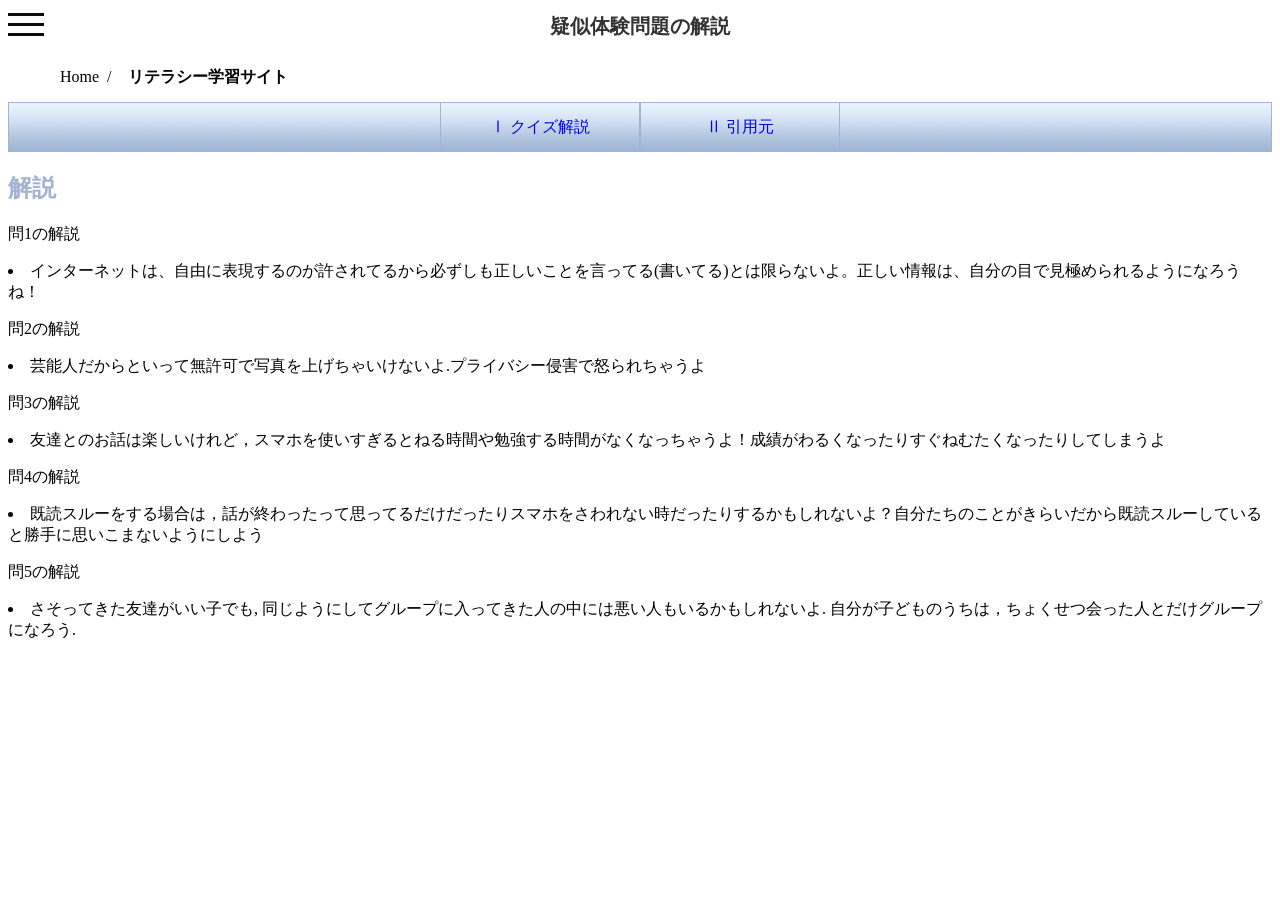
<file: index.html>
<!DOCTYPE html>
<html lang="Ja">
<head>
    <meta charset="UTF-8">
    <meta http-equiv="X-UA-Compatible" content="IE=edge">
    <meta name="viewport" content="width=device-width, initial-scale=1.0">
    <link rel="stylesheet" href="CSS/style.css">
    <title>情報リテラシー解説サイト</title>
</head>
<body>
        <div class="h-menu">
            <h1>疑似体験問題の解説</h1>
            <input id="h-menu_checkbox" class="h-menuCheckbox" type="checkbox">
            <label class="h-menu_icon" for="h-menu_checkbox"><span class="hamburger-icon"></span></label>
            <label id="h-menu_black" class="h-menuCheckbox" for="h-menu_checkbox"></label>
            <div id="h-menu_content">
            <ul>
                <li><img src="mamorukun.png" width="480" height="420"></li>
                <div class="mamorukun">
                    <li>情報リテラシー向上Bot</li>
                    <li>「まもるくん」</li>
                    <li>「教育＊tech」チームMJ</li>
                </div>
            </ul>
        </div>
        <p1>Home &nbsp;/&nbsp;&nbsp;&nbsp;&nbsp;<span class="change">リテラシー学習サイト      </span></p1>
        <div class="ULMenuBarFrame">
            <ul class="ULMenuBar">
                <li class="MenuItem"><a class="MenuItemButtonLinkText" href="commentary2.html">Ⅰ クイズ解説</a></li>
                <li class="MenuItem"><a class="MenuItemButtonLinkText" href="https://ssl.net-literacy.org/">Ⅱ 引用元</a></li>
            </ul>
        </div>
        <div class="com">
            <h2>解説</h2>
                <p id="tabcontrol">
                    <p>問1の解説</p>
                    <li>インターネットは、自由に表現するのが許されてるから必ずしも正しいことを言ってる(書いてる)とは限らないよ。正しい情報は、自分の目で見極められるようになろうね！</li>
                    <p>問2の解説</p>
                    <li>芸能人だからといって無許可で写真を上げちゃいけないよ.プライバシー侵害で怒られちゃうよ</li>
                    <p>問3の解説</p>
                    <li>友達とのお話は楽しいけれど，スマホを使いすぎるとねる時間や勉強する時間がなくなっちゃうよ！成績がわるくなったりすぐねむたくなったりしてしまうよ</li>
                    <p>問4の解説</p>
                    <li>既読スルーをする場合は，話が終わったって思ってるだけだったりスマホをさわれない時だったりするかもしれないよ？自分たちのことがきらいだから既読スルーしていると勝手に思いこまないようにしよう</li>
                    <p>問5の解説</p>
                    <li>さそってきた友達がいい子でも, 同じようにしてグループに入ってきた人の中には悪い人もいるかもしれないよ. 自分が子どものうちは，ちょくせつ会った人とだけグループになろう.</li>
                </p>
        </div>
</body>
</html>
</file>
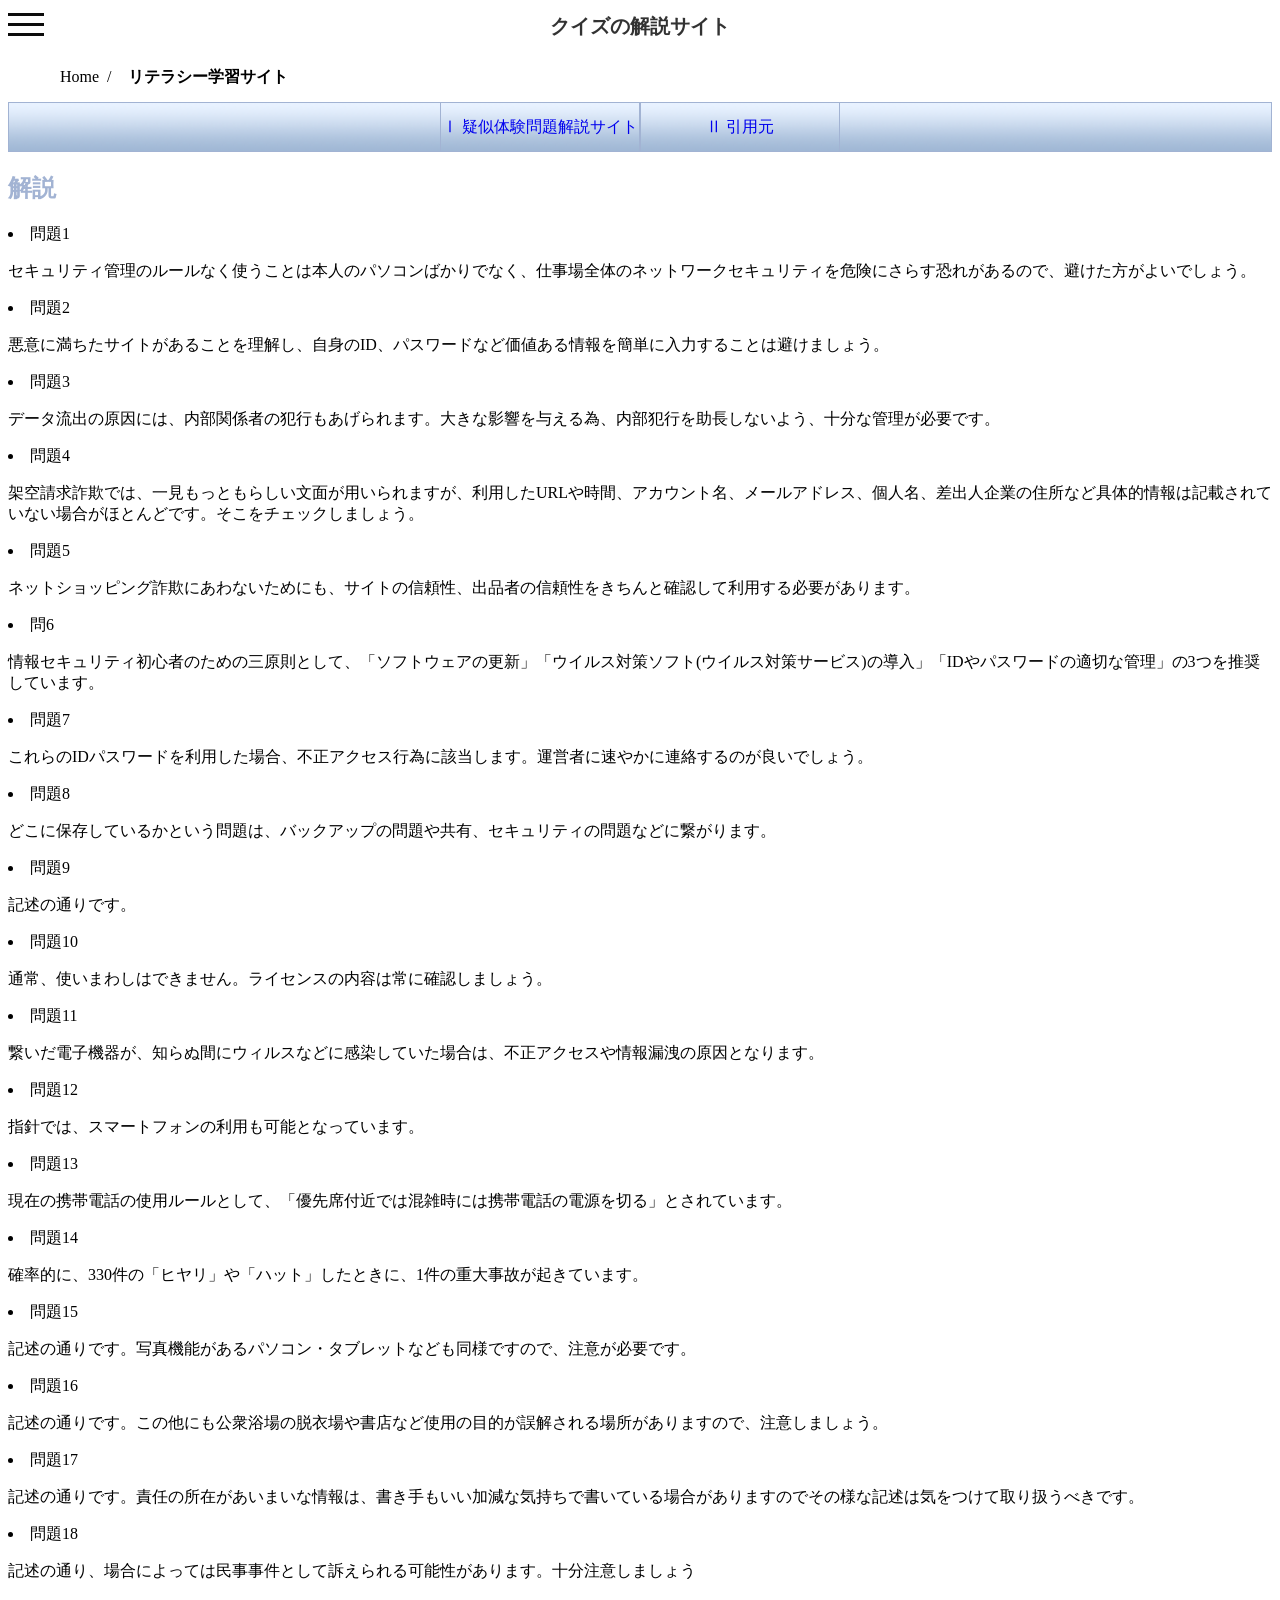
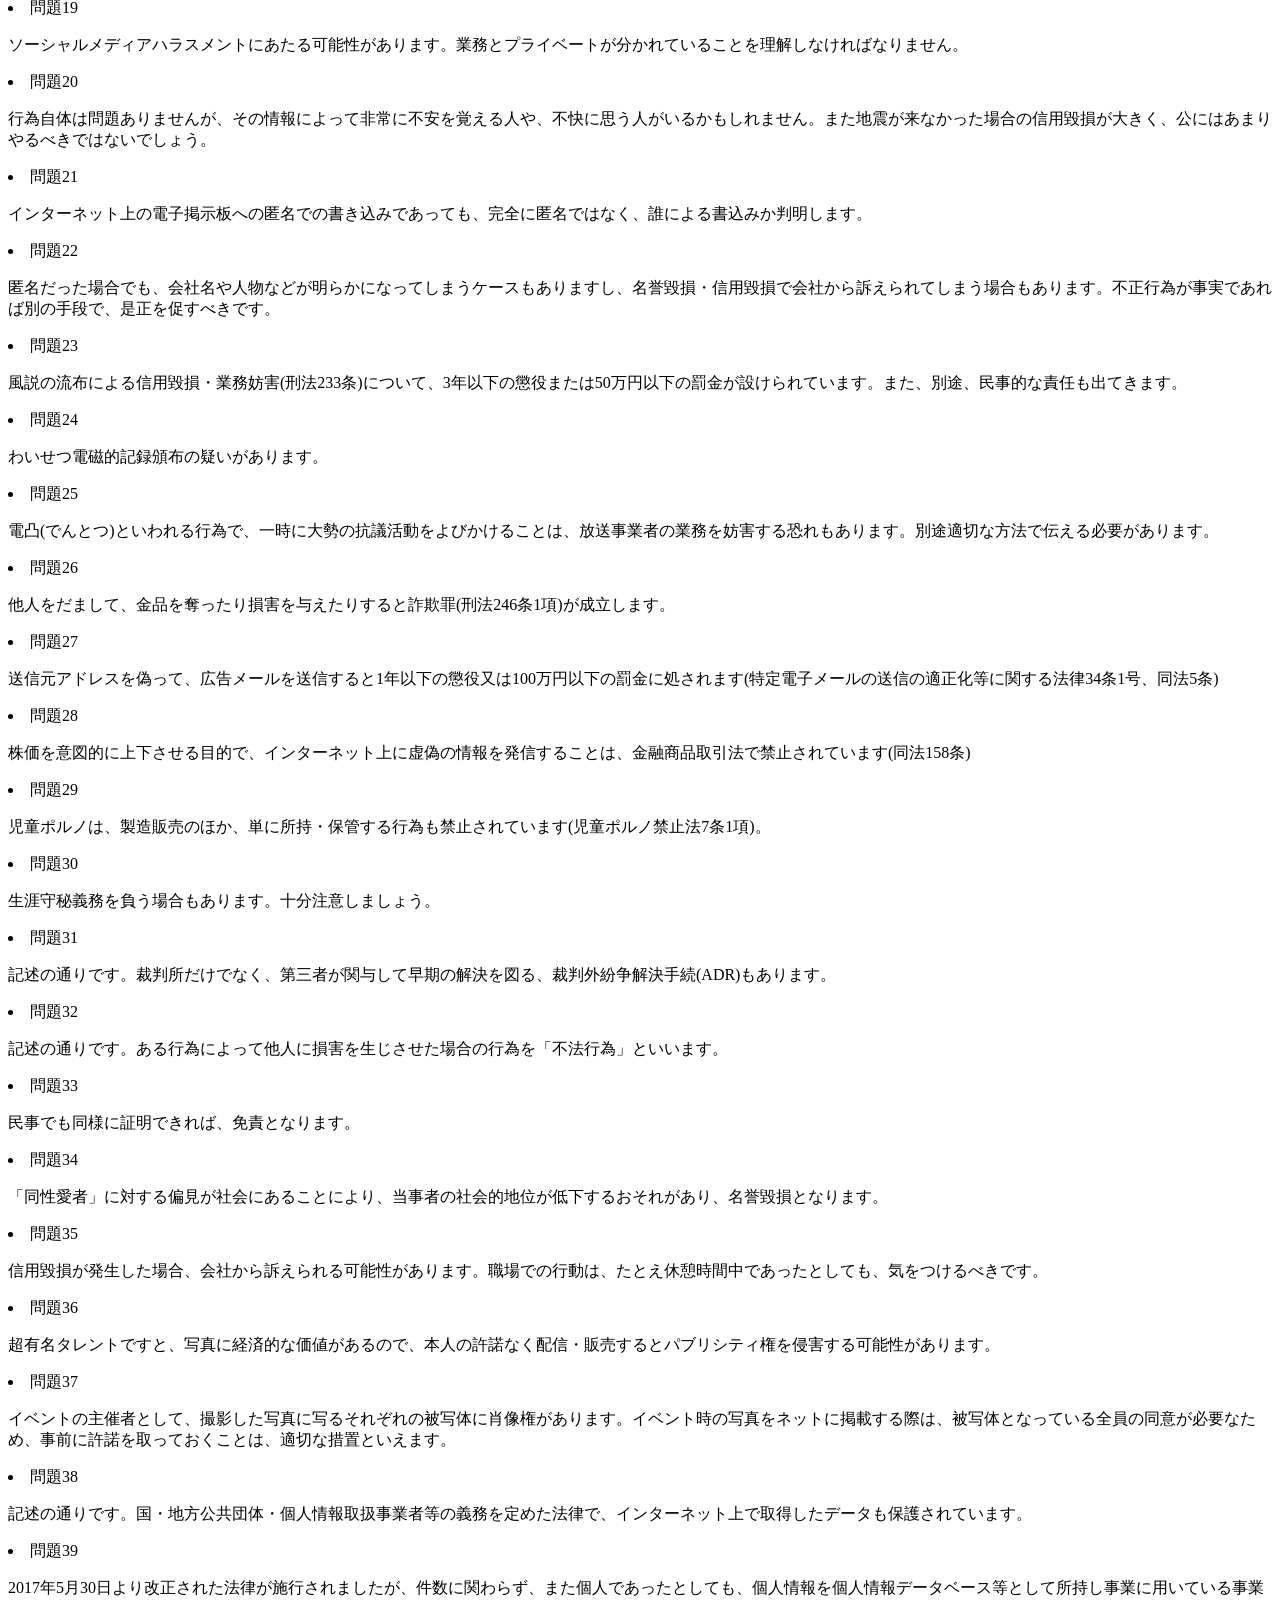
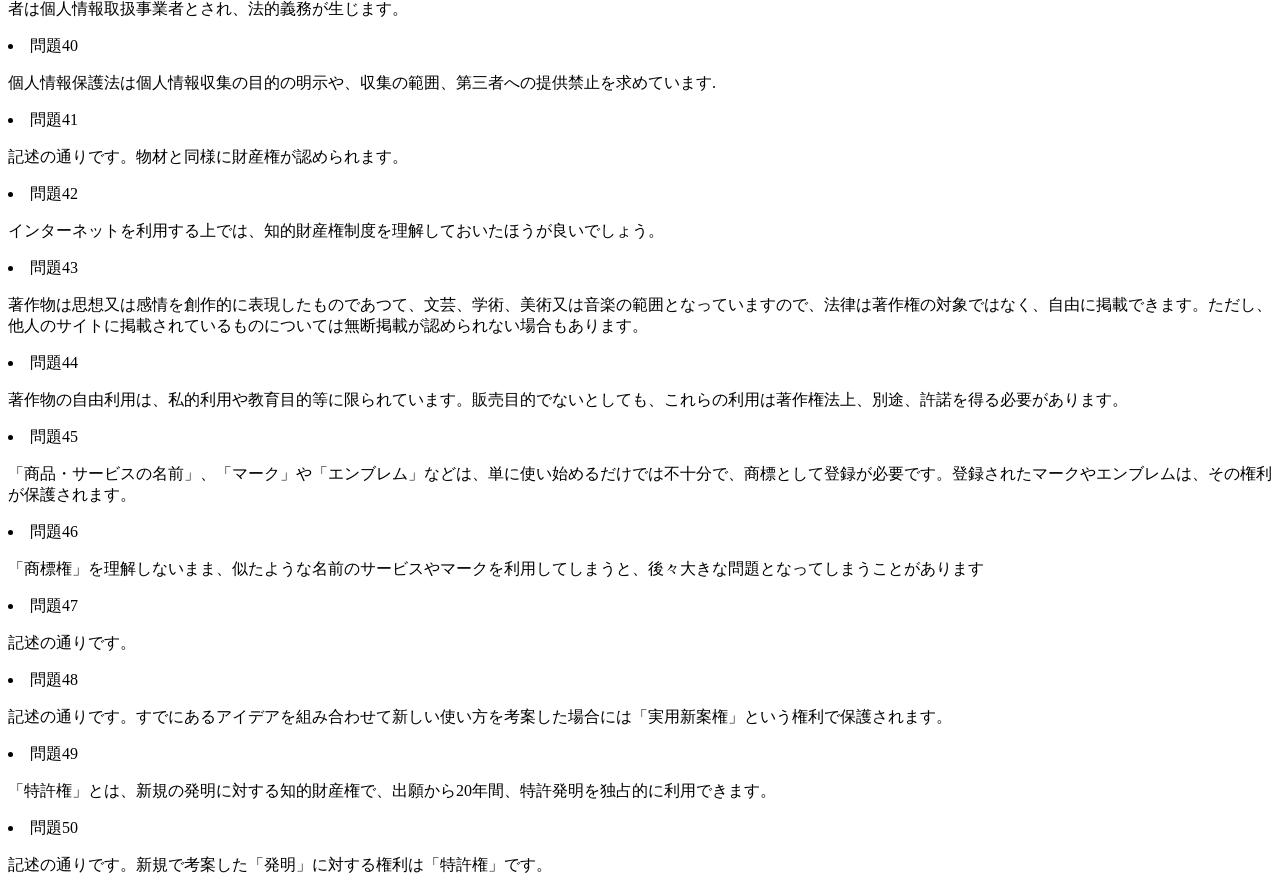
<file: commentary2.html>
<!DOCTYPE html>
<html lang="Ja">
<head>
    <meta charset="UTF-8">
    <meta http-equiv="X-UA-Compatible" content="IE=edge">
    <meta name="viewport" content="width=device-width, initial-scale=1.0">
    <link rel="stylesheet" href="CSS/style.css">
    <title>情報リテラシー解説サイト</title>
</head>
<body>
        <div class="h-menu">
            <h1>クイズの解説サイト</h1>
            <input id="h-menu_checkbox" class="h-menuCheckbox" type="checkbox">
            <label class="h-menu_icon" for="h-menu_checkbox"><span class="hamburger-icon"></span></label>
            <label id="h-menu_black" class="h-menuCheckbox" for="h-menu_checkbox"></label>
            <div id="h-menu_content">
            <ul>
                <li><img src="mamorukun.png" width="480" height="420"></li>
                <div class="mamorukun">
                    <li>情報リテラシー向上Bot</li>
                    <li>「まもるくん」</li>
                    <li>「教育*tech」チームMJ</li>
                </div>
            </ul>
        </div>
        <p1>Home  &nbsp;/&nbsp;&nbsp;&nbsp;&nbsp;<span class="change">リテラシー学習サイト          </span></p1>
        <div class="ULMenuBarFrame">
            <ul class="ULMenuBar">
                <li class="MenuItem"><a class="MenuItemButtonLinkText" href="index.html">Ⅰ 疑似体験問題解説サイト</a></li>
                <li class="MenuItem"><a class="MenuItemButtonLinkText" href="https://ssl.net-literacy.org/">Ⅱ 引用元</a></li>
            </ul>
        </div>
        <div class="com">
            <h2>解説</h2>
                <p id="tabcontrol">
                    <li>問題1</li>
                    <p>セキュリティ管理のルールなく使うことは本人のパソコンばかりでなく、仕事場全体のネットワークセキュリティを危険にさらす恐れがあるので、避けた方がよいでしょう。</p>
                    <li>問題2</li>
                    <p>悪意に満ちたサイトがあることを理解し、自身のID、パスワードなど価値ある情報を簡単に入力することは避けましょう。</p>
                    <li>問題3</li>
                    <p>データ流出の原因には、内部関係者の犯行もあげられます。大きな影響を与える為、内部犯行を助長しないよう、十分な管理が必要です。</p>
                    <li>問題4</li>
                    <p>架空請求詐欺では、一見もっともらしい文面が用いられますが、利用したURLや時間、アカウント名、メールアドレス、個人名、差出人企業の住所など具体的情報は記載されていない場合がほとんどです。そこをチェックしましょう。</p>
                    <li>問題5</li>
                    <p>ネットショッピング詐欺にあわないためにも、サイトの信頼性、出品者の信頼性をきちんと確認して利用する必要があります。</p>
                    <li>問6</li>
                    <p>情報セキュリティ初心者のための三原則として、「ソフトウェアの更新」「ウイルス対策ソフト(ウイルス対策サービス)の導入」「IDやパスワードの適切な管理」の3つを推奨しています。</p>
                    <li>問題7</li>
                    <p>これらのIDパスワードを利用した場合、不正アクセス行為に該当します。運営者に速やかに連絡するのが良いでしょう。</p>
                    <li>問題8</li>
                    <p>どこに保存しているかという問題は、バックアップの問題や共有、セキュリティの問題などに繋がります。</p>
                    <li>問題9</li>
                    <p>記述の通りです。</p>
                    <li>問題10</li>
                    <p>通常、使いまわしはできません。ライセンスの内容は常に確認しましょう。</p>
                    <li>問題11</li>
                    <p>繋いだ電子機器が、知らぬ間にウィルスなどに感染していた場合は、不正アクセスや情報漏洩の原因となります。</p>
                    <li>問題12</li>
                    <p>指針では、スマートフォンの利用も可能となっています。</p>
                    <li>問題13</li>
                    <p>現在の携帯電話の使用ルールとして、「優先席付近では混雑時には携帯電話の電源を切る」とされています。</p>
                    <li>問題14</li>
                    <p>確率的に、330件の「ヒヤリ」や「ハット」したときに、1件の重大事故が起きています。</p>
                    <li>問題15</li>
                    <p>記述の通りです。写真機能があるパソコン・タブレットなども同様ですので、注意が必要です。</p>
                    <li>問題16</li>
                    <p>記述の通りです。この他にも公衆浴場の脱衣場や書店など使用の目的が誤解される場所がありますので、注意しましょう。</p>
                    <li>問題17</li>
                    <p>記述の通りです。責任の所在があいまいな情報は、書き手もいい加減な気持ちで書いている場合がありますのでその様な記述は気をつけて取り扱うべきです。</p>
                    <li>問題18</li>
                    <p>記述の通り、場合によっては民事事件として訴えられる可能性があります。十分注意しましょう</p>
                    <li>問題19</li>
                    <p>ソーシャルメディアハラスメントにあたる可能性があります。業務とプライベートが分かれていることを理解しなければなりません。</p>
                    <li>問題20</li>
                    <p>行為自体は問題ありませんが、その情報によって非常に不安を覚える人や、不快に思う人がいるかもしれません。また地震が来なかった場合の信用毀損が大きく、公にはあまりやるべきではないでしょう。</p>
                    <li>問題21</li>
                    <p>インターネット上の電子掲示板への匿名での書き込みであっても、完全に匿名ではなく、誰による書込みか判明します。</p>
                    <li>問題22</li>
                    <p>匿名だった場合でも、会社名や人物などが明らかになってしまうケースもありますし、名誉毀損・信用毀損で会社から訴えられてしまう場合もあります。不正行為が事実であれば別の手段で、是正を促すべきです。</p>
                    <li>問題23</li>
                    <p>風説の流布による信用毀損・業務妨害(刑法233条)について、3年以下の懲役または50万円以下の罰金が設けられています。また、別途、民事的な責任も出てきます。</p>
                    <li>問題24</li>
                    <p>わいせつ電磁的記録頒布の疑いがあります。</p>
                    <li>問題25</li>
                    <p>電凸(でんとつ)といわれる行為で、一時に大勢の抗議活動をよびかけることは、放送事業者の業務を妨害する恐れもあります。別途適切な方法で伝える必要があります。</p>
                    <li>問題26</li>
                    <p>他人をだまして、金品を奪ったり損害を与えたりすると詐欺罪(刑法246条1項)が成立します。</p>
                    <li>問題27</li>
                    <p>送信元アドレスを偽って、広告メールを送信すると1年以下の懲役又は100万円以下の罰金に処されます(特定電子メールの送信の適正化等に関する法律34条1号、同法5条)</p>
                    <li>問題28</li>
                    <p>株価を意図的に上下させる目的で、インターネット上に虚偽の情報を発信することは、金融商品取引法で禁止されています(同法158条)</p>
                    <li>問題29</li>
                    <p>児童ポルノは、製造販売のほか、単に所持・保管する行為も禁止されています(児童ポルノ禁止法7条1項)。</p>
                    <li>問題30</li>
                    <p>生涯守秘義務を負う場合もあります。十分注意しましょう。</p>
                    <li>問題31</li>
                    <p>記述の通りです。裁判所だけでなく、第三者が関与して早期の解決を図る、裁判外紛争解決手続(ADR)もあります。</p>
                    <li>問題32</li>
                    <p>記述の通りです。ある行為によって他人に損害を生じさせた場合の行為を「不法行為」といいます。</p>
                    <li>問題33</li>
                    <p>民事でも同様に証明できれば、免責となります。</p>
                    <li>問題34</li>
                    <p>「同性愛者」に対する偏見が社会にあることにより、当事者の社会的地位が低下するおそれがあり、名誉毀損となります。</p>
                    <li>問題35</li>
                    <p>信用毀損が発生した場合、会社から訴えられる可能性があります。職場での行動は、たとえ休憩時間中であったとしても、気をつけるべきです。</p>
                    <li>問題36</li>
                    <p>超有名タレントですと、写真に経済的な価値があるので、本人の許諾なく配信・販売するとパブリシティ権を侵害する可能性があります。</p>
                    <li>問題37</li>
                    <p>イベントの主催者として、撮影した写真に写るそれぞれの被写体に肖像権があります。イベント時の写真をネットに掲載する際は、被写体となっている全員の同意が必要なため、事前に許諾を取っておくことは、適切な措置といえます。</p>
                    <li>問題38</li>
                    <p>記述の通りです。国・地方公共団体・個人情報取扱事業者等の義務を定めた法律で、インターネット上で取得したデータも保護されています。</p>
                    <li>問題39</li>
                    <p>2017年5月30日より改正された法律が施行されましたが、件数に関わらず、また個人であったとしても、個人情報を個人情報データベース等として所持し事業に用いている事業者は個人情報取扱事業者とされ、法的義務が生じます。</p>
                    <li>問題40</li>
                    <p>個人情報保護法は個人情報収集の目的の明示や、収集の範囲、第三者への提供禁止を求めています.</p>
                    <li>問題41</li>
                    <p>記述の通りです。物材と同様に財産権が認められます。</p>
                    <li>問題42</li>
                    <p>インターネットを利用する上では、知的財産権制度を理解しておいたほうが良いでしょう。</p>
                    <li>問題43</li>
                    <p>著作物は思想又は感情を創作的に表現したものであつて、文芸、学術、美術又は音楽の範囲となっていますので、法律は著作権の対象ではなく、自由に掲載できます。ただし、他人のサイトに掲載されているものについては無断掲載が認められない場合もあります。</p>
                    <li>問題44</li>
                    <p>著作物の自由利用は、私的利用や教育目的等に限られています。販売目的でないとしても、これらの利用は著作権法上、別途、許諾を得る必要があります。</p>
                    <li>問題45</li>
                    <p>「商品・サービスの名前」、「マーク」や「エンブレム」などは、単に使い始めるだけでは不十分で、商標として登録が必要です。登録されたマークやエンブレムは、その権利が保護されます。</p>
                    <li>問題46</li>
                    <p>「商標権」を理解しないまま、似たような名前のサービスやマークを利用してしまうと、後々大きな問題となってしまうことがあります</p>
                    <li>問題47</li>
                    <p>記述の通りです。</p>
                    <li>問題48</li>
                    <p>記述の通りです。すでにあるアイデアを組み合わせて新しい使い方を考案した場合には「実用新案権」という権利で保護されます。</p>
                    <li>問題49</li>
                    <p>「特許権」とは、新規の発明に対する知的財産権で、出願から20年間、特許発明を独占的に利用できます。</p>
                    <li>問題50</li>
                    <p>記述の通りです。新規で考案した「発明」に対する権利は「特許権」です。</p>
                </p>
        </div>
</body>
</html>
</file>
<file: CSS/style.css>
.com{
    background-color: white;
}
h1 {
    font-size: 20px;
    padding: 40;
    text-align: center;
    color: black;
    background-size: cover;
    background-color: white;
    opacity: 0.8;
    font-family: "Georgia", serif;
}
h2 {
    font-family: "Georgia", serif;
    color:#a2b3d3
}
h3{
    background-color: rgb(171, 171, 171);
}
.change {
    font-family: "Courier", monospace;
    font-weight: bold;
}
.home{
    color: white;
}
.h-menu{
    position: relative;
}
/*inputのcheckboxは非表示に*/
.h-menuCheckbox {
    display:none;
}
 /*ハンバーガーメニュー*/
.h-menu_icon {
    display: inline-block;
    width: 48px;
    height: 48px;
    vertical-align: middle;
  }
  /*3本線*/
  .hamburger-icon, .hamburger-icon::before, .hamburger-icon::after {
      content: '';
      display: block;
      position: absolute;
      z-index: 100;
      top:0;
      bottom:0;
      width: 36px;
      height: 3px;
      background: #0c0c0c;
      cursor: pointer;
  }
  .hamburger-icon:before {
      top: 10px;
  }
  .hamburger-icon:after {
      top: 20px;
  }
  /*メニュー以外を暗くする*/
  #h-menu_black {
      display: none;
      position: fixed;
      z-index: 98;
      top: 0;
      left: 0;
      width: 100%;
      height: 100%;
      background: #a2b3d3;
      opacity: 1;
      transition: .7s ease-in-out;
  }
  /*中身*/
  #h-menu_content {
      position: fixed;
      top: 0;
      left: 0;
      z-index: 99;
      width: 100%;
      max-width: 700px;
      height: 100vh;
      background: #a2b3d3;
      overflow: auto;
      transition: .3s ease-in-out;
      -webkit-transform: translateX(-105%);
      transform: translateX(-105%);
      text-align: center;
  }
  /*チェックボックスにチェックが入ったら表示*/
  input:checked ~ .h-menu_icon .hamburger-icon{
      background: transparent;
  }
  input:checked ~ .h-menu_icon .hamburger-icon::before{
      -webkit-transform: rotate(-45deg);
      transform: rotate(-45deg);
      top:10px;
      z-index:999;
  }
  input:checked ~ .h-menu_icon .hamburger-icon::after{
      -webkit-transform: rotate(45deg);
      transform: rotate(45deg);
      top:10px;
      z-index:999;
  }
  input:checked ~ #h-menu_black {
      display: block;
      opacity: .8;
  }
  #h-menu_checkbox:checked ~ #h-menu_content {
      -webkit-transform: translateX(0%);
      transform: translateX(0%);
      box-shadow: 6px 0 25px rgba(0,0,0,.15);
  }
  .h-menu_icon .hamburger-icon,
  .h-menu_icon .hamburger-icon::before,
  .h-menu_icon .hamburger-icon::after,
  #h-menu_black,
  #h-menu_content{
      -webkit-transition: all .3s;
      transition: all .3s;
  }
  #h-menu_content ul{
      list-style: none;
      margin: 0;
      padding: 0;
  }
  #h-menu_content ul li{
      border-bottom: solid 1px white;
  }
  #h-menu_content li a {
      display: block;
      color: black;
      font-size: 14px;
      text-decoration: none;
      transition-duration: 0.2s;
  }
  #h-menu_content li a:hover {
      background: #455b6d;
  }
  .ULMenuBarFrame {
    border: solid 1px #a2b3d3;
    background: url('back.png');
    background-repeat: repeat-x;
    background-size: contain
  }
  
  .ULMenuBar {
    height: 48px;
    width: 400px;
    margin: 0px auto 0px auto;
    padding: 0px 0px 0px 0px;
  }
  .MenuItem {
    list-style-type: none;
    float: left;
    text-align: center;
  }
  
  .MenuItemButtonLinkText {
    display: block;
    text-decoration: none;
    border-left: solid 1px #a2b3d3;
    border-right: solid 1px #a2b3d3;
    height: 34px;
    width: 198px;
    padding: 14px 0px 0px 0px;
    margin: 0px 0px 0px 0px;
    background-image: url('back.png');
    background-repeat: repeat-x;
    background-size:contain
  }
  
  .MenuItemButtonLinkText:active {
    color: #24649a;
    text-decoration: none;
  }
  
  .MenuItemButtonLinkText:visited {
    color: #24649a;
    text-decoration: none;
  }
  
  .MenuItemButtonLinkText:hover {
    color: #24649a;
    text-decoration: underline;
    background-image: url('back-a.png');
    background-repeat: repeat-x;
    background-size: contain
  }
  
  .MenuItemButtonLinkText:active {
    color: #24649a;
    text-decoration: none;
    background-image: url('back-a.png');
    background-repeat: repeat-x;
    background-size: contain
  }
  .change{
    font-family: "Georgia", serif;
    font-weight: bold;
  }
  p1 {
    font-weight: lighter;
  }
  .mamorukun{
    font-size: 24px;
  }
</file>
